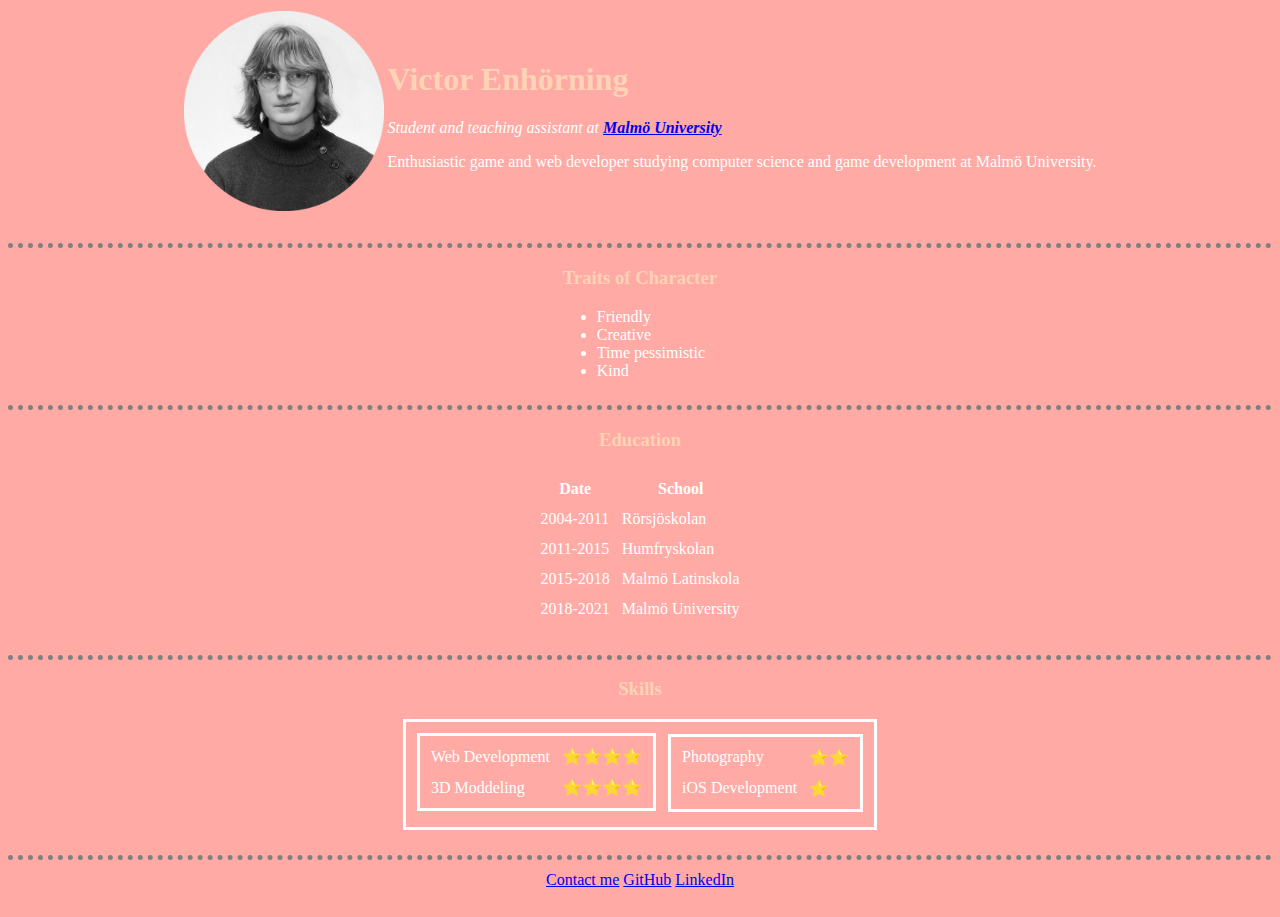
<file: index.html>
<!DOCTYPE html>
<html>

<head>
  <meta charset="utf-8">
  <title>Victor's Personal Site</title>
  <link rel="stylesheet" href="css/styles.css">
</head>

<!-- Introduction -->

<body>
  <table class="center paddingRegular">
    <tbod>
      <tr>
        <td><img src="images\cv-image.png" alt="Image of Victor" height=200 width=200></td>
        <td>
          <h1 class="title">Victor Enhörning</h1>
          <p><em>Student and teaching assistant at <strong><a href="https://mau.se/">Malmö University</a></strong></em></p>
          <p>Enthusiastic game and web developer studying computer science and game development at Malmö University.</p>
        </td>
      </tr>
    </tbod>
  </table>
  <hr>

  <!-- Traits -->
  <h3 class="title textAlign">Traits of Character</h3>
  <ul class="center">
    <li>Friendly</li>
    <li>Creative</li>
    <li>Time pessimistic</li>
    <li>Kind</li>
  </ul>
  <hr>

  <!-- Education -->
  <h3 class="title textAlign">Education</h3>
  <table class="borderRegular center">
    <thead>
      <th>Date</th>
      <th>School</th>
    </thead>
    <tbody>
      <tr>
        <td>2004-2011</td>
        <td>Rörsjöskolan</td>
      </tr>
      <tr>
        <td>2011-2015</td>
        <td>Humfryskolan</td>
      </tr>
      <tr>
        <td>2015-2018</td>
        <td>Malmö Latinskola</td>
      </tr>
      <tr>
        <td>2018-2021</td>
        <td>Malmö University</td>
      </tr>
    </tbody>
  </table>
  <hr>

  <!-- Skills -->
  <h3 class="title textAlign">Skills</h3>
  <table class="borderRegular borderSolid center">
    <tbody>
      <tr>
        <td>
          <table class="borderRegular borderSolid center">
            <tbody>
              <tr>
                <td>Web Development</td>
                <td>⭐⭐⭐⭐</td>
              </tr>
              <tr>
                <td>3D Moddeling</td>
                <td>⭐⭐⭐⭐</td>
              </tr>
            </tbody>
          </table>
        </td>
        <td>
          <table class="borderRegular borderSolid center">
            <tbody>
              <tr>
                <td>Photography</td>
                <td>⭐⭐</td>
              </tr>
              <tr>
                <td>iOS Development</td>
                <td>⭐</td>
              </tr>
            </tbody>
          </table>
        </td>
      </tr>
    </tbody>
  </table>
  <hr>

  <!-- Links -->
  <table class="center">
    <tr>
      <td><a href="contactInfo.html">Contact me</a></td>
      <td><a href="https://github.com/skypekitten9">GitHub</a></td>
      <td><a href="https://www.linkedin.com/in/victor-enh%C3%B6rning-b34024187/">LinkedIn</a></td>
    </tr>
  </table>


</body>

</html>
</file>
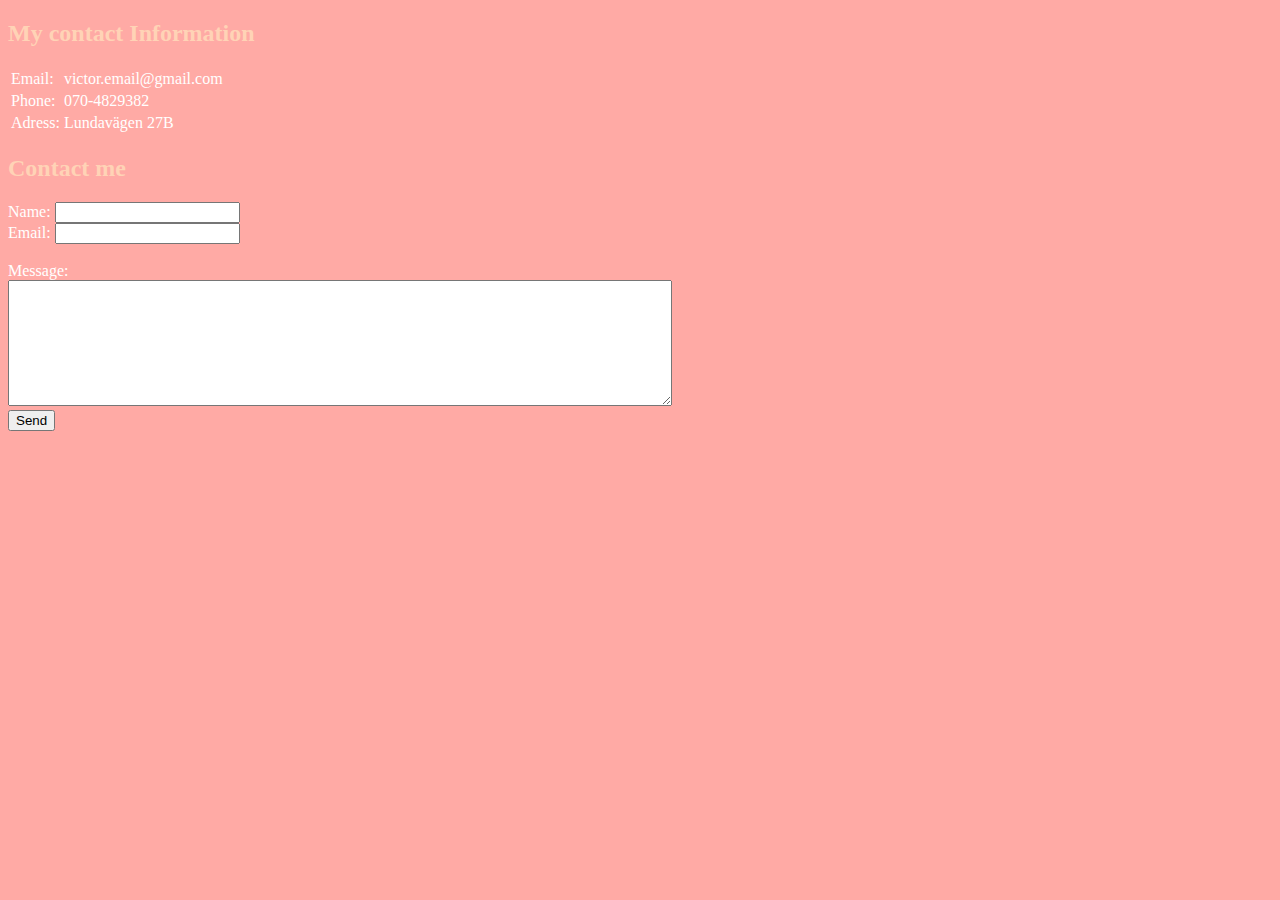
<file: contactInfo.html>
<!DOCTYPE html>
<html>

<head>
  <meta charset="utf-8">
  <title>Contact Information</title>
  <link rel="stylesheet" href="css/styles.css">
</head>

<body>
  <!-- Contact Info-->
  <h2 class="title">My contact Information</h2>
  <table>
    <tr>
      <td>Email:</td>
      <td>victor.email@gmail.com</td>
    </tr>
    <tr>
      <td>Phone:</td>
      <td>070-4829382</td>
    </tr>
    <tr>
      <td>Adress:</td>
      <td>Lundavägen 27B</td>
    </tr>
  </table>

  <!-- Contact me-->
  <h2 class="title">Contact me</h2>
  <form class="" action="mailto:victor.email@gmail.com" method="post" enctype="text/plain">
    <label>Name:</label> <input type="text" name="nameValue" value=""> <br>
    <label>Email:</label> <input type="email" name="emailValue" value=""> <br> <br>
    <label>Message:</label> <br> <textarea name="messageValue" rows="8" cols="80"></textarea> <br>
    <input type="submit" name="submitEmail" value="Send">
  </form>
</body>

</html>
</file>
<file: css/styles.css>
/*Tags*/
body {
  background-color: #ffaaa5;
  color: white;
}

hr {
  border-style: dotted none none none;
  border-width: 5px;
  border-radius: 100;
  height: 0;
}

ul {
  width: 10%;
}

a:hover {
  color: white;
}

/* Classes */
.borderRegular {
  border-spacing: 10px;
}

.center {
  margin: auto;
  margin-bottom: 2%;
}

.borderSolid {
  border-style: solid;
  border-color: white;
}

.title {
  color: #ffd3b6;
}

.textAlign {
  text-align: center;
}
</file>
